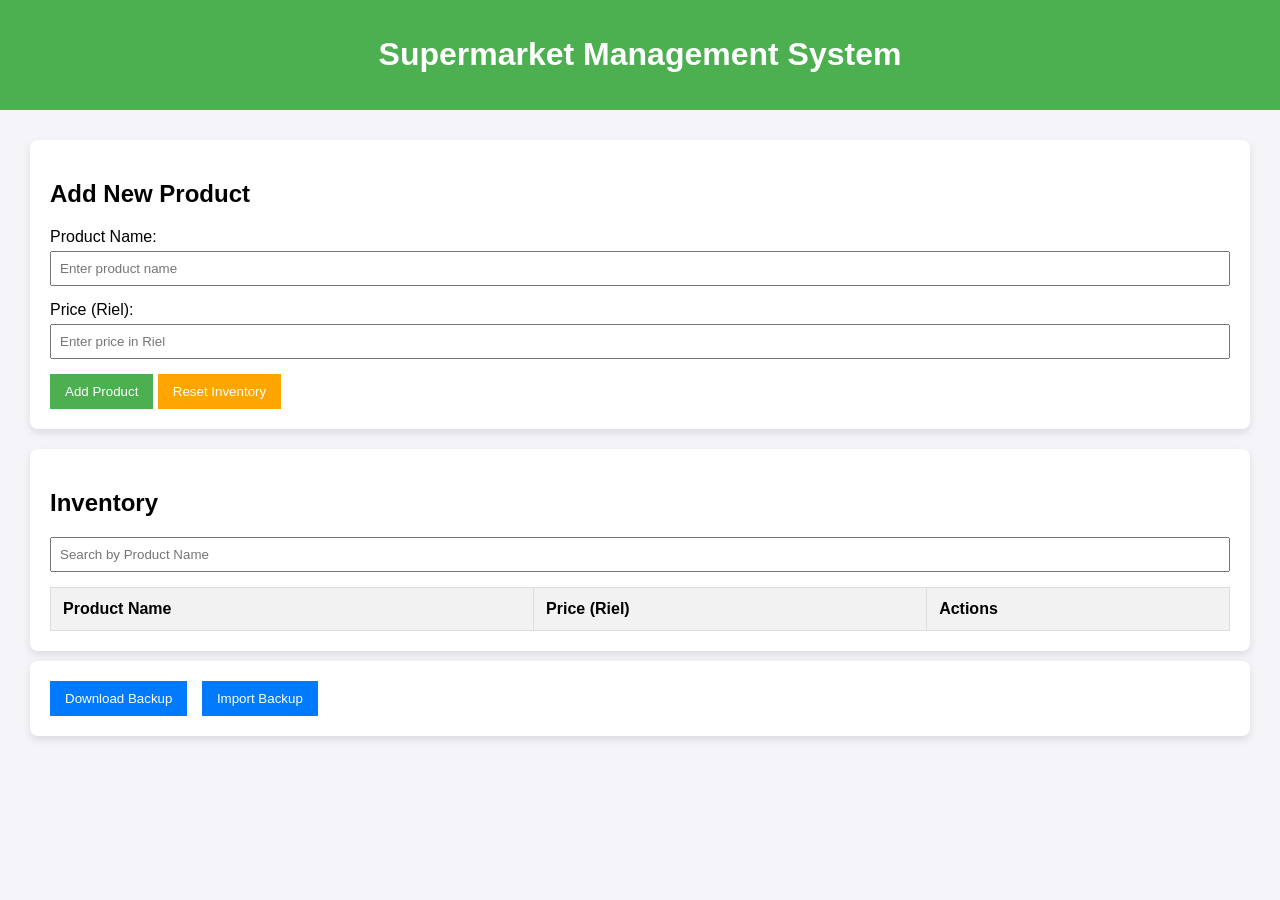
<file: index.html>
<!DOCTYPE html>
<html lang="en">
<head>
    <meta charset="UTF-8">
    <meta name="viewport" content="width=device-width, initial-scale=1.0">
    <title>Supermarket Management System</title>
    <style>
        body {
            font-family: Arial, sans-serif;
            margin: 0;
            padding: 0;
            background-color: #f4f4f9;
        }
        header {
            background-color: #4CAF50;
            color: white;
            padding: 15px;
            text-align: center;
        }
        .container {
            padding: 20px;
        }
        .card {
            background-color: #fff;
            margin: 10px;
            padding: 20px;
            border-radius: 8px;
            box-shadow: 0 4px 8px rgba(0,0,0,0.1);
        }
        .form-group {
            margin-bottom: 15px;
        }
        .form-group label {
            display: block;
            margin-bottom: 5px;
        }
        .form-group input {
            width: 100%;
            padding: 8px;
            box-sizing: border-box;
        }
        .btn {
            padding: 10px 15px;
            background-color: #4CAF50;
            color: white;
            border: none;
            cursor: pointer;
        }
        .btn:hover {
            background-color: #45a049;
        }
        .reset-btn {
            background-color: #FFA500;
            color: white;
            padding: 10px 15px;
            border: none;
            cursor: pointer;
        }
        .reset-btn:hover {
            background-color: #ff9400;
        }
        .inventory {
            margin-top: 20px;
        }
        table {
            width: 100%;
            border-collapse: collapse;
        }
        table, th, td {
            border: 1px solid #ddd;
        }
        th, td {
            padding: 12px;
            text-align: left;
        }
        th {
            background-color: #f2f2f2;
        }
        .search-box {
            margin-bottom: 15px;
            padding: 8px;
            width: 100%;
            box-sizing: border-box;
        }
        .download-btn {
            padding: 10px 15px;
            background-color: #007BFF;
            color: white;
            border: none;
            cursor: pointer;
            margin-right: 10px;
        }
        .download-btn:hover {
            background-color: #0056b3;
        }
    </style>
</head>
<body>

<header>
    <h1>Supermarket Management System</h1>
</header>

<div class="container">
    <div class="card">
        <h2>Add New Product</h2>
        <div class="form-group">
            <label for="product-name">Product Name:</label>
            <input type="text" id="product-name" placeholder="Enter product name">
        </div>
        <div class="form-group">
            <label for="product-price">Price (Riel):</label>
            <input type="number" id="product-price" placeholder="Enter price in Riel">
        </div>
        <button class="btn" onclick="addProduct()">Add Product</button>
        <button class="reset-btn" onclick="resetInventory()">Reset Inventory</button>
    </div>

    <div class="inventory card">
        <h2>Inventory</h2>
        <input type="text" class="search-box" id="search-box" placeholder="Search by Product Name" onkeyup="searchProduct()">
        <table>
            <thead>
                <tr>
                    <th>Product Name</th>
                    <th>Price (Riel)</th>
                    <th>Actions</th>
                </tr>
            </thead>
            <tbody id="inventory-list">
                <!-- Product list goes here -->
            </tbody>
        </table>
    </div>

    <div class="card">
        <button class="download-btn" onclick="downloadBackup()">Download Backup</button>
        <input type="file" id="file-input" style="display: none;" onchange="importBackup(this)">
        <button class="download-btn" onclick="document.getElementById('file-input').click()">Import Backup</button>
    </div>
</div>

<script>
    document.addEventListener('DOMContentLoaded', loadInventory);

    function addProduct() {
        const name = document.getElementById('product-name').value;
        const price = document.getElementById('product-price').value;

        if (!name || !price) {
            alert("Please fill out all fields.");
            return;
        }

        const product = { name, price };
        saveToLocalStorage(product);
        appendProductRow(product);

        document.getElementById('product-name').value = '';
        document.getElementById('product-price').value = '';
    }

    function appendProductRow(product) {
        const table = document.getElementById('inventory-list');
        const row = document.createElement('tr');

        row.innerHTML = `
            <td>${product.name}</td>
            <td class="product-price">${product.price} Riel</td>
            <td>
                <button onclick="editPrice(this)">Edit Price</button>
                <button onclick="deleteProduct(this, '${product.name}')">Delete</button>
            </td>
        `;
        table.appendChild(row);
    }

    function saveToLocalStorage(product) {
        let products = JSON.parse(localStorage.getItem('products')) || [];
        products.push(product);
        localStorage.setItem('products', JSON.stringify(products));
    }

    function loadInventory() {
        const products = JSON.parse(localStorage.getItem('products')) || [];
        products.forEach(appendProductRow);
    }

    function resetInventory() {
        localStorage.removeItem('products');
        document.getElementById('inventory-list').innerHTML = '';
    }

    function deleteProduct(button, name) {
        let products = JSON.parse(localStorage.getItem('products')) || [];
        products = products.filter(product => product.name !== name);
        localStorage.setItem('products', JSON.stringify(products));

        button.parentElement.parentElement.remove();
    }

    function editPrice(button) {
        const row = button.parentElement.parentElement;
        const priceCell = row.querySelector('.product-price');

        let currentPrice = priceCell.textContent.replace(' Riel', '');
        let newPrice = prompt("Enter new price in Riel:", currentPrice);

        if (newPrice) {
            priceCell.textContent = `${newPrice} Riel`;

            let products = JSON.parse(localStorage.getItem('products')) || [];
            const name = row.cells[0].textContent;
            products = products.map(product => {
                if (product.name === name) {
                    product.price = newPrice;
                }
                return product;
            });
            localStorage.setItem('products', JSON.stringify(products));
        }
    }

    function searchProduct() {
        const searchQuery = document.getElementById('search-box').value.toLowerCase();
        const rows = document.getElementById('inventory-list').getElementsByTagName('tr');

        for (let row of rows) {
            const productName = row.getElementsByTagName('td')[0].textContent.toLowerCase();
            row.style.display = productName.includes(searchQuery) ? '' : 'none';
        }
    }

    // Function to Download Backup
    function downloadBackup() {
        const products = JSON.parse(localStorage.getItem('products')) || [];
        if (products.length === 0) {
            alert("No inventory data to back up.");
            return;
        }

        const backupData = JSON.stringify(products, null, 2);
        const blob = new Blob([backupData], { type: "application/json" });
        const url = URL.createObjectURL(blob);

        const a = document.createElement("a");
        a.href = url;
        a.download = "inventory_backup.json";
        document.body.appendChild(a);
        a.click();
        document.body.removeChild(a);
    }

    // Function to Import Backup
    function importBackup(input) {
        const file = input.files[0];
        if (!file) {
            return;
        }

        const reader = new FileReader();
        reader.onload = function(event) {
            try {
                const products = JSON.parse(event.target.result);
                if (Array.isArray(products)) {
                    localStorage.setItem('products', JSON.stringify(products));
                    loadInventory();
                    alert("Inventory backup restored successfully!");
                } else {
                    alert("Invalid backup file format.");
                }
            } catch (error) {
                alert("Error reading backup file: " + error.message);
            }
        };
        reader.readAsText(file);
    }
</script>

</body>
</html>
</file>
